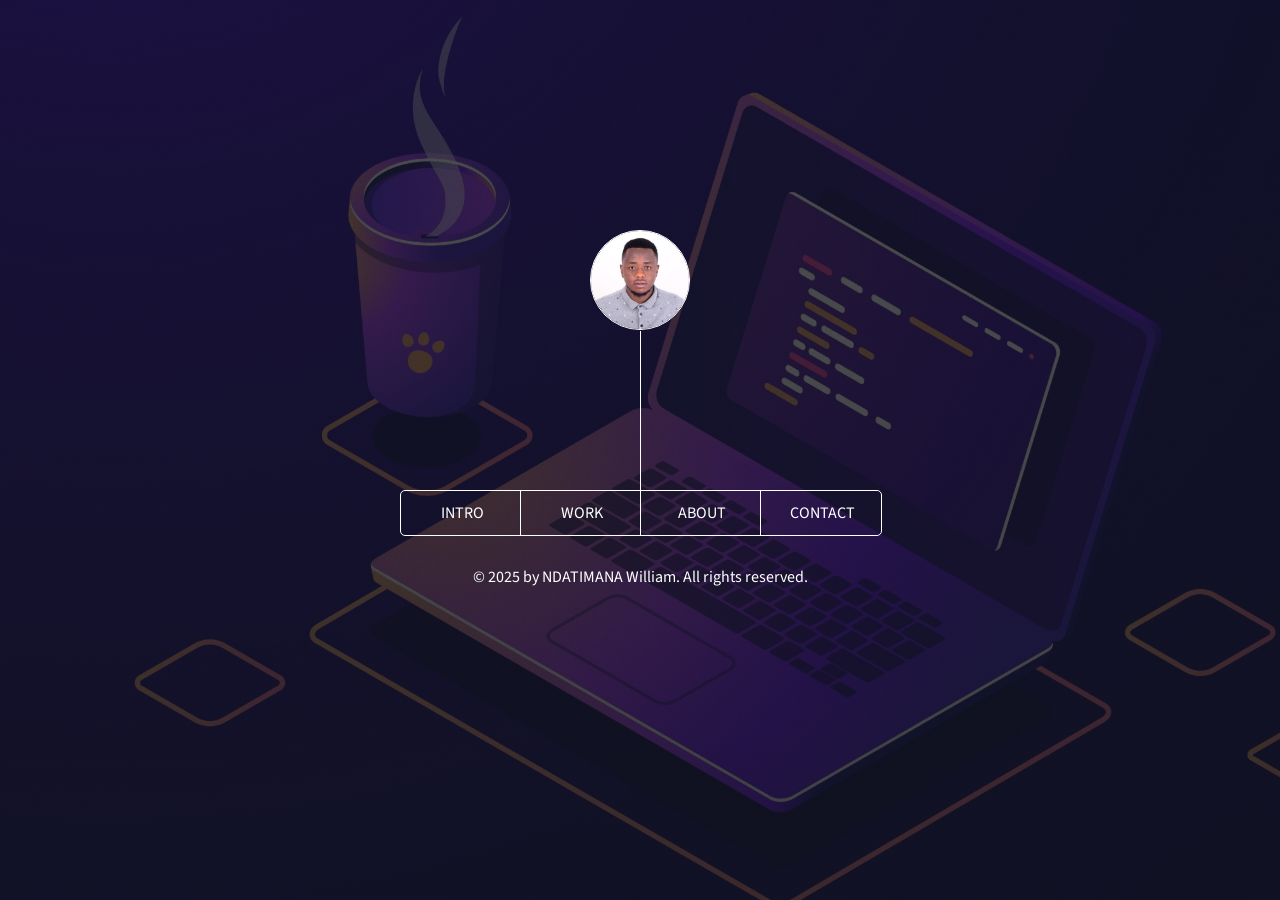
<file: index.html>
<!DOCTYPE html>
<html lang="en">
<head>
  <meta charset="UTF-8" />
  <meta name="viewport" content="width=device-width, initial-scale=1.0" />
  <title>William Ndatimana - Web Developer Portfolio</title>
  <link
    rel="stylesheet"
    href="https://cdnjs.cloudflare.com/ajax/libs/font-awesome/6.4.2/css/all.min.css"
  />
  <link rel="stylesheet" href="style.css" />
  <!-- Google Fonts -->
  <link rel="preconnect" href="https://fonts.googleapis.com" />
  <link rel="preconnect" href="https://fonts.gstatic.com" crossorigin />
  <link
    href="https://fonts.googleapis.com/css2?family=Source+Sans+3:ital,wght@0,200..900;1,200..900&display=swap"
    rel="stylesheet"
  />
  <link
    rel="icon"
    type="image/png"
    href="./image/184-1841477_software-mobile-applications-web-development-web-developer-icon-png.png"
  />
</head>
<body>
  <section class="content-wrapper">
    <div class="top">
      <img class="myPhoto" src="./image/William.jpg" alt="My profile picture" />
    </div>
    <div class="middle">
      <h1 class="heading">
        <span class="title-part1">Hi I'm William,</span>
        <span class="title-part2">I'm a web developer</span>
      </h1>
      <p class="Desc">
        NDATIMANA William is a front-end developer and WordPress CMS expert with over 2 years of experience. With a strong background in 
        creating visually appealing and user-friendly websites, I specialize in HTML, CSS, JavaScript, PHP, React, Next.js, React Native, and TYPO3 CMS.
      </p>
    </div>
    <div class="bottom">
      <nav class="navigation">
        <ul class="nav-list">
          <li><a class="intro-button">Intro</a></li>
          <li><a class="work-button">Work</a></li>
          <li><a class="about-button">About</a></li>
          <li><a class="contact-button">Contact</a></li>
        </ul>
      </nav>
    </div>

    <div id="main">
      <!-- Intro Section -->
      <div id="intro" class="wrapper">
        <i class="fa-solid fa-x close-btn"></i>
        <h1 class="intro-heading">Intro</h1>
        <span class="image">
          <img src="./image/web-devel-important.jpg" alt="Web Development" />
        </span>
        <div class="info-description">
          <p>
            Hello, I'm NDATIMANA William, a passionate and driven web developer
            based in Kigali, Rwanda. With a solid foundation in HTML, CSS, and
            JavaScript, I specialize in creating engaging and efficient web
            applications. My portfolio showcases the innovative solutions and
            projects I have developed to address real-world challenges.
          </p>
          <h2>About Me</h2>
          <p>
            From a young age, I've been fascinated by technology and its
            potential to transform the way we live and work. This passion led me
            to pursue a career in web development, where I can combine
            creativity with technical expertise to build impactful digital
            experiences.
          </p>
          <h2>My Skills</h2>
          <ul>
            <li>Front-End Development: HTML, CSS, JavaScript</li>
            <li>Back-End Development: PHP</li>
            <li>Frameworks and Libraries: React, Bootstrap</li>
            <li>Database Management: MySQL</li>
            <li>Version Control: Git, GitHub</li>
            <li>Tools and Platforms: VS Code, Linux</li>
          </ul>
          <h2>My Approach</h2>
          <p>
            I believe in the power of continuous learning and staying updated
            with the latest trends in web development. My approach involves:
          </p>
          <ul>
            <li>User-Centric Design: Prioritizing the user experience in every project.</li>
            <li>Responsive Design: Ensuring websites are accessible on all devices.</li>
            <li>Performance Optimization: Writing clean, efficient code for fast load times.</li>
            <li>Collaboration: Working closely with clients and team members to achieve project goals.</li>
          </ul>
          <h2>What I Offer</h2>
          <p>Whether you need a new website, a redesign, or a custom web application, I am here to help. My services include:</p>
          <ul>
            <li>Web Development: Building dynamic and responsive websites.</li>
            <li>Web Design: Crafting visually appealing and user-friendly interfaces.</li>
            <li>E-Commerce Solutions: Developing secure and scalable online stores.</li>
            <li>Content Management Systems: Implementing easy-to-manage CMS solutions.</li>
          </ul>
          <h2>Let's Connect</h2>
          <p>
            I'm always excited to connect with like-minded professionals and explore new opportunities. Feel free to <a class="contact-button">contact me</a> if you have any questions or if you'd like to discuss a project.
          </p>
          <p>
            Thank you for visiting my portfolio. I look forward to working with you and creating something amazing together!
          </p>
        </div>
      </div>

      <!-- Work Section -->
      <div id="work" class="wrapper">
        <i class="fa-solid fa-x close-btn"></i>
        <h1 class="intro-heading">Work</h1>
        <div class="image">
          <img src="./image/web-devel-important.jpg" alt="Web Development Work" />
          <div class="bread-crumb">
            <span class="ServicesHero">
              <span>Web development</span>
              <span>Web optimization</span>
              <span>Web maintenance</span>
            </span>
          </div>
        </div>
        <div class="work-intro">
          <p>Welcome to My Work Page!</p>
          <p>Here, you'll find a collection of projects that highlight my expertise and dedication in web development. Each project has been a journey of creativity, problem-solving, and innovation. Explore the details below to see how I bring ideas to life through code. I have worked on other projects, even if they do not exist below. Feel free to let me know if you need any further adjustments!</p>
        </div>

        <div class="cards">

          <!-- Sonarwa General Insurance -->
          <div class="card">
            <div class="image-wrapper">
              <a href="https://sonarwa.co.rw/" target="_blank" rel="noopener noreferrer">
                <img src="./image/Sonarwa.png" alt="Sonarwa General Insurance Project" />
              </a>
            </div>
            <div class="card-descr">
              <i class="fa-solid fa-shield-halved"></i>
              <h2 class="Project_title">
                <a href="https://sonarwa.co.rw/" target="_blank" rel="noopener noreferrer">Sonarwa General Insurance</a>
              </h2>
              <p class="Project-descr">
                sonarwa.co.rw is a website designed to showcase their insurance services, providing information about coverage options and client resources.
              </p>
            </div>
          </div>

          <!-- Green Hills Academy -->
          <div class="card">
            <div class="image-wrapper">
              <a href="https://www.greenhillsacademy.rw/" target="_blank" rel="noopener noreferrer">
                <img src="./image/Hills.png" alt="Green Hills Academy Website" />
              </a>
            </div>
            <div class="card-descr">
              <i class="fa-solid fa-graduation-cap"></i>
              <h2 class="Project_title">
                <a href="https://www.greenhillsacademy.rw/" target="_blank" rel="noopener noreferrer">Green Hills Academy</a>
              </h2>
              <p class="Project-descr">
                greenhillsacademy.rw is the official website for Green Hills Academy, an international school in Kigali, showcasing academic programs, admissions, and school news.
              </p>
            </div>
          </div>

          <!-- La Colombiere -->
          <div class="card">
            <div class="image-wrapper">
              <a href="https://lacolombiere.ac.rw/" target="_blank" rel="noopener noreferrer">
                <img src="./image/lacombiere.png" alt="La Colombiere School Website" />
              </a>
            </div>
            <div class="card-descr">
              <i class="fa-solid fa-school"></i>
              <h2 class="Project_title">
                <a href="https://lacolombiere.ac.rw/" target="_blank" rel="noopener noreferrer">La Colombiere</a>
              </h2>
              <p class="Project-descr">
                lacolombiere.ac.rw is the official website for La Colombiere school, presenting academic excellence, student life, and institutional information.
              </p>
            </div>
          </div>

          <!-- Nobilis Law Firm -->
          <div class="card">
            <div class="image-wrapper">
              <a href="https://nobilislawfirm.com/" target="_blank" rel="noopener noreferrer">
                <img src="./image/nobilis.png" alt="Nobilis Law Firm Website" />
              </a>
            </div>
            <div class="card-descr">
              <i class="fa-solid fa-scale-balanced"></i>
              <h2 class="Project_title">
                <a href="https://nobilislawfirm.com/" target="_blank" rel="noopener noreferrer">Nobilis Law Firm</a>
              </h2>
              <p class="Project-descr">
                nobilislawfirm.com is a professional website for Nobilis Law Firm, presenting their legal services, team of attorneys, and practice areas to prospective clients.
              </p>
            </div>
          </div>

          <!-- COPEDU -->
          <div class="card">
            <div class="image-wrapper">
              <a href="https://copedu.org/" target="_blank" rel="noopener noreferrer">
                <img src="./image/archite.png" alt="COPEDU Website" />
              </a>
            </div>
            <div class="card-descr">
              <i class="fa-solid fa-people-group"></i>
              <h2 class="Project_title">
                <a href="https://copedu.org/" target="_blank" rel="noopener noreferrer">COPEDU</a>
              </h2>
              <p class="Project-descr">
                copedu.org is the website for COPEDU, a cooperative organization providing financial and educational services, with information on membership, loans, and savings.
              </p>
            </div>
          </div>

          <!-- Rehoboth Dental Clinic -->
          <div class="card">
            <div class="image-wrapper">
              <a href="https://rehobothdentalclinic.com/" target="_blank" rel="noopener noreferrer">
                <img src="./image/rehoboth.png" alt="Rehoboth Dental Clinic Website" />
              </a>
            </div>
            <div class="card-descr">
              <i class="fa-solid fa-tooth"></i>
              <h2 class="Project_title">
                <a href="https://rehobothdentalclinic.com/" target="_blank" rel="noopener noreferrer">Rehoboth Dental Clinic</a>
              </h2>
              <p class="Project-descr">
                rehobothdentalclinic.com is the official site for Rehoboth Dental Clinic, showcasing dental services, appointment booking, and patient information.
              </p>
            </div>
          </div>

          <!-- Agrifop -->
          <div class="card">
            <div class="image-wrapper">
              <a href="https://agrifop.com/" target="_blank" rel="noopener noreferrer">
                <img src="./image/agrifop.png" alt="Agrifop Website" />
              </a>
            </div>
            <div class="card-descr">
              <i class="fa-solid fa-seedling"></i>
              <h2 class="Project_title">
                <a href="https://agrifop.com/" target="_blank" rel="noopener noreferrer">Agrifop</a>
              </h2>
              <p class="Project-descr">
                agrifop.com is an agricultural platform website presenting farming products, services, and resources designed to support modern agribusiness operations.
              </p>
            </div>
          </div>

          <!-- Youth Connekt Africa -->
          <div class="card">
            <div class="image-wrapper">
              <a href="https://youthconnektafrica.org/" target="_blank" rel="noopener noreferrer">
                <img src="./image/Youth.png" alt="Youth Connekt Africa Website" />
              </a>
            </div>
            <div class="card-descr">
              <i class="fa-solid fa-globe-africa"></i>
              <h2 class="Project_title">
                <a href="https://youthconnektafrica.org/" target="_blank" rel="noopener noreferrer">Youth Connekt Africa</a>
              </h2>
              <p class="Project-descr">
                youthconnektafrica.org is the continental platform for Youth Connekt Africa, connecting young Africans with opportunities, leadership programs, and entrepreneurship resources.
              </p>
            </div>
          </div>

        </div>
      </div>

      <!-- About Section -->
      <div id="about" class="wrapper">
        <i class="fa-solid fa-x close-btn"></i>
        <h1 class="intro-heading">About</h1>
        <div class="profile">
          <div class="profile-picture">
            <img class="profile-icon" src="./image/programmer-line-gradient-icon-vector-removebg-preview.png" alt="Web developer icon" />
          </div>
        </div>
        <div class="skills">
          <div class="brief">
            <p>As a frontend developer fluent in HTML, CSS, and JavaScript, with extensive experience in WordPress development, I am deeply committed to the philosophy of life-long learning. I am passionate about crafting engaging user experiences and bringing designs to life with code.</p>
            <p>My journey in web development has been driven by a relentless curiosity and a love for creativity twisted with technology. JavaScript and React are my tools of choice, allowing me to build dynamic and interactive web applications that captivate users.</p>
            <p>When I'm not immersed in code, you'll likely find me on the football field, honing my skills and enjoying the camaraderie of the game. I also enjoy unwinding with a good movie, finding inspiration in storytelling and visual narratives.</p>
            <p>Let's connect and embark on new coding adventures together!</p>
          </div>
          <div class="tools">
            <!-- Skill columns remain the same -->
          </div>
        </div>
      </div>

      <!-- Contact Section -->
      <div id="contact" class="wrapper">
        <i class="fa-solid fa-x close-btn"></i>
        <h1 class="intro-heading">Contact</h1>
        <!-- Formspree Form -->
        <form id="contact-form" class="contact-form" action="https://formspree.io/f/YOUR_FORM_ID" method="POST">
          <div class="form-field-wrapper">
            <div class="half-fields">
              <div class="field-half1">
                <label for="userName">Name</label>
                <input type="text" name="name" id="userName" required />
              </div>
              <div class="field-half">
                <label for="userEmail">Email</label>
                <input type="email" name="email" id="userEmail" required />
              </div>
            </div>
            <div class="textarea-wrapper">
              <label for="userMessage">Message</label>
              <textarea name="message" id="userMessage" required></textarea>
            </div>
            <div class="button-wrapper">
              <button type="submit">Send Message</button>
              <button type="reset">Reset</button>
            </div>
            <div class="socials">
              <ul>
                <li><a href="https://www.linkedin.com/in/william-ndatimana-509931253/" target="_blank"><i class="fa-brands fa-linkedin-in"></i></a></li>
                <li><a href="https://github.com/NDATIMANAWILLIAM" target="_blank"><i class="fa-brands fa-github"></i></a></li>
                <li><a href="https://www.instagram.com/williamwale2244" target="_blank"><i class="fa-brands fa-instagram"></i></a></li>
              </ul>
            </div>
          </div>
        </form>
      </div>
    </div>

    <div class="footer">
      <p>&copy; 2025 by NDATIMANA William. All rights reserved.</p>
    </div>
  </section>

  <div id="bg"></div>
  <script src="main.js"></script>
</body>
</html>
</file>
<file: style.css>
* {
  padding: 0;
  margin: 0;
  box-sizing: border-box;

  font-family: "Source Sans 3", sans-serif;
  font-optical-sizing: auto;
}

body {
  position: relative;
}

.content-wrapper {
  position: relative;
  padding-top: 50px;
  z-index: 999;
  display: flex;
  align-items: center;
  justify-content: center;
  flex-direction: column;
  color: #fff;
}

#bg {
  transform: scale(1);
  -webkit-backface-visibility: hidden;
  position: fixed;
  top: 0;
  left: 0;
  width: 100%;
  height: 100vh;
  z-index: 1;
}
#bg::before {
  transition: background-color 2.5s ease-in-out;
  -moz-transition-delay: 0.75s;
  -webkit-transition-delay: 0.75s;
  -ms-transition-delay: 0.75s;
  /* transition-delay: 0.75s; */
  background-image: linear-gradient(
      to top,
      rgba(19, 21, 25, 0.8),
      rgba(19, 21, 25, 0.75)
    ),
    url(./image/overlay.png);
  background-size: auto, 256px 256px;
  background-position: center, center;
  background-repeat: no-repeat, repeat;
  z-index: 2;
}
#bg::after {
  transition: transform 0.325s ease-in-out, filter 0.325s ease-in-out;
  background-image: url(./image/da3-scaled.jpeg);
  background-position: center left;
  background-size: cover;
  background-repeat: no-repeat;
  z-index: 1;
  transform: scale(1.1);
}
.blur-effect::after {
  filter: blur(5px);
  transform: scale(1) !important;
}

#bg:before,
#bg:after {
  content: "";
  display: block;
  position: absolute;
  top: 0;
  left: 0;
  width: 100%;
  height: 100%;
}

.top {
  display: flex;
  flex-direction: column;
  align-items: center;
  padding-bottom: 80px;
  position: relative;
  margin-top: 180px;
  transition: margin 0.7s ease-in-out;
}
.top::after {
  position: absolute;
  content: "";
  width: 1px;
  height: 44%;
  left: 50%;
  bottom: 0;
  background: #fff;
}

/* Section animation */
.top.move-up {
  margin-top: 0;
}

/* .top i{
  font-size: 3.5rem;
  padding: 30px;
  border: #fff solid 1px;
  border-radius: 50%;
} */

.top .myPhoto {
  width: 100px;

  border: #fff solid 1px;
  border-radius: 50%;
}

.middle {
  display: flex;
  align-items: center;
  flex-direction: column;
  padding: auto;
  position: relative;
  gap: 20px;
  /* border-top: #fff solid 1px; */
  /* border-bottom: #fff solid 1px; */

  max-height: 0;
  overflow: hidden;
  transition: max-height 0.7s ease-in-out, padding 0.7s ease-in-out;
}
.middle::before {
  position: absolute;
  content: "";
  width: 60%;
  height: 1px;
  top: 0;
  background: #fff;
}
.middle::after {
  position: absolute;
  content: "";
  width: 60%;
  height: 1px;
  bottom: 0;
  background: #fff;
}

.middle .heading {
  font-size: 45px;
  opacity: 0;
  display: flex;
  animation: unspread 1s cubic-bezier(0.1, 0.9, 0.2, 1) forwards,
    showText 0.6s ease-in-out forwards;
  animation-delay: 0.7s, 0.7s;
}

.heading .title-part1,
.title-part2 {
  text-wrap: nowrap;
}

@keyframes showText {
  form {
    opacity: 0;
  }
  to {
    opacity: 1;
  }
}

@keyframes unspread {
  0% {
    gap: 250px;
  }
  100% {
    gap: 10px;
  }
}

/* @keyframes unspread {
  0%{
     gap: 250px;
  }
  20%{
    gap: 200px;
  }
  40%{
    gap: 150px;
  }
  60%{
    gap: 120px;
  }
  80%{
    gap: 80px;
  }
  100%{
    gap: 20px;
  }
} */

.middle .Desc {
  width: 60%;
  text-align: center;
  line-height: 32px;
  font-weight: 300;
  font-size: 20px;
}

/* Section animation */
.middle.show {
  max-height: 320px;
  padding: 60px;
}

.bottom {
  padding-top: 80px;
  position: relative;
}
.bottom::after {
  position: absolute;
  content: "";
  top: 0;
  left: 50%;
  width: 1px;
  height: 65%;
  background: #fff;
}

.navigation .nav-list {
  padding-left: 0;
  margin-left: 2px;
  display: flex;
  list-style-type: none;
  border: #fff solid 1px;
  border-radius: 5px;
}

/* Landing page in small devices */
@media (min-width: 768px) AND (max-width: 830px) {
  .heading {
    font-size: 40px !important;
  }
  .middle .Desc {
    width: 100%;
  }
}
@media (max-width: 580px) {
  .content-wrapper {
    padding-top: 20px;
  }
  .top {
    padding-bottom: 45px;
  }
  .top::after {
    height: 31% !important;
  }

  .bottom {
    width: 55%;
    padding-top: 45px !important;
  }

  .bottom::after {
    height: 20%;
  }

  .heading {
    font-size: 20px !important;
  }

  .middle.show {
    padding: 22px;
  }
  .middle .Desc {
    width: 100%;
  }
  .navigation .nav-list {
    flex-direction: column;
    width: 100%;
  }
  .navigation .nav-list li {
    border-bottom: 1px solid #fff;
  }
  #main {
    top: 0 !important;
  }
  #main .wrapper {
    width: 100% !important;
  }

  .skills {
    flex-wrap: wrap;
  }
  .skills .brief {
    width: 100% !important;
    padding-bottom: 25px;
  }

  .half-fields {
    flex-direction: column;
  }
  .half-fields .field-half1,
  .half-fields .field-half {
    width: 100%;
  }
  .bread-crumb {
    width: 100%;
  }
}

/* .navigation .nav-list li{
  padding: 20px;
  border-right: #fff 1px solid;
} */
.navigation .nav-list li a {
  display: block;
  min-width: 120px;
  height: 44px;
  line-height: 44px;
  padding: 0 20px 0 23.2px;
  text-transform: uppercase;
  letter-spacing: 3.2;
  font-size: 16px;
  border-bottom: 0;
  text-align: center;
  cursor: pointer;
}

.navigation .nav-list li:not(:last-child) a {
  border-right: #fff 1px solid;
}

.navigation .nav-list li a:hover,
#reset:hover {
  background: rgba(255, 255, 255, 0.15);
}

/* Main content Styles */
#main {
  height: 500px;
  display: flex;
  flex-direction: column;
  position: absolute;
  top: 7%;
  bottom: 7%;
  opacity: 0;
  transition: opacity 1s ease-in-out;
}

#main .wrapper {
  display: none;
  transition: opacity 0.325s ease-in-out, transform 0.325s ease-in-out;
  padding: 4.5rem 2.5rem 2.5rem 2.5rem;
  position: relative;
  width: 750px;
  max-width: 100%;
  background-color: rgba(27, 31, 34, 0.85);
  border-radius: 4px;
  margin-bottom: 50px;
}
.fa-x {
  font-size: 1.5rem;
  font-weight: 100;
  position: absolute;
  top: 2%;
  right: 2%;
  width: 3rem;
  height: 3rem;
  display: flex;
  align-items: center;
  justify-content: center;
  cursor: pointer;
}
.fa-x:hover {
  border-radius: 50%;
  background-color: rgba(51, 53, 55, 0.85);
  line-height: 2rem;
}
#main .intro-heading {
  font-size: 24px;
  text-transform: uppercase;
  line-height: 1.4;
  letter-spacing: 0.5rem;
  padding-bottom: 8px;
  display: inline;
  border-bottom: 2px #fff solid;
}

.image {
  border-radius: 4px;
  border: 0;
  position: relative;
}
.bread-crumb {
  position: absolute;
  bottom: 0;
  left: 0;
  background: #fff;
  padding: 20px;
}
.bread-crumb .ServicesHero {
  display: flex;
  gap: 20px;
}
.bread-crumb span {
  color: rgba(19, 21, 25, 0.8);
  position: relative;
}
.bread-crumb span::after {
  content: "";
  background: rgb(0, 0, 0);
  width: 3px;
  height: 3px;
  border-radius: 100%;
  position: absolute;
  top: 50%;
  right: -11.5px;
  transform: translateY(-50%);
}
.bread-crumb span:last-child::after {
  background: #ffffff00;
}
#main .image img {
  width: 100% !important;
  height: 250px;
}
.image img {
  border-radius: 4px;
  display: block;
  margin: 50px 0;
}

/* Intro styles */

.info-describution h2 {
  padding-bottom: 10px;
  padding-top: 15px;
}
.info-describution ul {
  padding-left: 50px;
}

.bottomed {
  padding-bottom: 8px;
}

/* Addition Styling About card */
#about .profile {
  padding-top: 50px;
}
#about .profile-icon {
  width: 200px;
  height: 200px;
}

.skills {
  display: flex;
  justify-content: space-between;
  padding-top: 20px;
  gap: 20px;
}
.skills .brief {
  width: 55%;
  /* border-width: 2px;
  border-style: solid;
  border-color: transparent;
  border-image: linear-gradient(to bottom, #b15252, #6868cb);
  border-image-slice: 0 1 0 0; */
  padding-right: 20px;
}

.tools {
  display: flex;
  width: 45%;
  gap: 10px;
}

.tools .column1,
.column2 {
  display: flex;
  flex-direction: column;
  gap: 10px;
}

.skill-item {
  position: relative;
  display: flex;
  flex-direction: column;
  align-items: center;
  justify-content: space-evenly;
  height: 120px;
  width: 145px;
  border: double 3px transparent;
  border-image-slice: 1;
  border-width: 3px;
  background-image: linear-gradient(#1a1a1a, #1a1a1a),
    radial-gradient(circle at top left, #51a2e9, #ff4d5a);
  border-radius: 10px;
  background-origin: border-box;
  background-clip: content-box, border-box;
  transition: transform 0.2s, opacity 1.2s;
  overflow: hidden;

  /* position: relative;
  padding: 20px;
  box-sizing: border-box;
  color: #FFF;
  background: #000;
  background-clip: padding-box;
  
  border: solid 5px transparent;
  
  border-radius: 1em; */
}
/* .skill-item::before{
  content: "";
  position: absolute;
  top: 0;
  right: 0;
  bottom: 0;
  left: 0;
  z-index: -1;
  margin: -5px;
  
  border-radius: inherit;
  
  background: linear-gradient(to bottom, #b15252, #6868cb);
  /* border-width: 2px;
  border-style: solid;
  background: linear-gradient(to bottom, #b15252, #6868cb);
  border-image-slice: 1;
  border-radius: inherit; 
} */
.skill-item img {
  width: 100px;
  height: 70px;
  object-fit: contain;
}
.skill-item-name {
  text-align: center;
}

/* FOOTER */
.footer {
  padding: 30px;
}

.contact-form {
  padding-top: 50px;
}

.contact-form input,
.contact-form textarea {
  font-size: 18px;
  font-weight: 300;
}
#contact .form-field-wrapper {
  margin: -1.5rem 0 2rem -1.5rem;
}
#contact .half-fields {
  display: flex;
}
.half-fields > div,
.textarea-wrapper,
.button-wrapper,
.socials {
  display: flex;
  flex-direction: column;
  padding: 1.5rem 0 0 1.5rem;
  width: 50%;
}

.field-half1 input,
.field-half input,
.textarea-wrapper textarea {
  transition: border-color 0.2s ease-in-out, box-shadow 0.2s ease-in-out,
    background-color 0.2s ease-in-out;
  background-color: transparent;
  border-radius: 4px;
  border: solid 1px #ffffff;
  color: inherit;
  display: block;
  outline: 0;
  padding: 0 1rem;
  text-decoration: none;
  width: 100%;
  height: 44px;
}

.field-half1 label,
.field-half label,
.textarea-wrapper label {
  font-size: 18px;
  font-weight: 300;
  text-transform: uppercase;
  padding-bottom: 15px;
}

#contact .textarea-wrapper {
  width: 100%;
}
.textarea-wrapper textarea {
  width: 100%;
  padding: 0.75rem 1rem;
  height: 200px;
}
.button-wrapper {
  display: flex;
  flex-direction: row;
  gap: 20px;
}
.button-wrapper input:first-child {
  background-color: #ffffff;
  color: #1b1f22 !important;
  font-weight: 600;
  height: 44px;
  padding: 0 20px;
  border-radius: 4px;
  border: solid 1px #ffffff;
}
.button-wrapper input {
  height: 44px;
  padding: 0 20px;
  color: #fff;
  cursor: pointer;
  text-transform: uppercase;
  background: transparent;
  border: #fff 1px solid;
  border-radius: 4px;
}

.socials ul {
  padding-left: 0;
  list-style-type: none;
  display: flex;
  gap: 20px;
}
.socials i {
  color: #fff;
  border-radius: 100%;
  box-shadow: inset 0 0 0 1px #ffffff;
  display: inline-block;
  height: 2.25rem;
  line-height: 2.25rem;
  text-align: center;
  width: 2.25rem;
}

.socials li:hover {
  border-radius: 50%;
  background: rgba(255, 255, 255, 0.15);
}

/* ransition: border-color 0.2s ease-in-out, box-shadow 0.2s ease-in-out, background-color 0.2s ease-in-out;
    background-color: transparent;
    border-radius: 4px;
    border: solid 1px #ffffff;
    color: inherit;
    display: block;
    outline: 0;
    padding: 0 1rem;
    text-decoration: none;
    width: 100%; */

/* Work section styles     */

.work-into {
  padding-bottom: 30px;
}
.card-wrapper {
  border-radius: 8px;
  padding: 20px;
  background: #51a2e9;
}
.row {
  display: flex;
  gap: 20px;
}
.card-wrapper {
  width: 50%;
}

.card img {
  width: 250px;
  height: 250px;
  object-fit: cover;
  object-position: top;
}

.card {
  background-color: #1d2e4b;
  color: white;
  padding: 2em;
  height: auto;
  border-radius: 8px;
  display: flex;
  flex-direction: column;
  align-items: center;
}
.card .image-wrapper {
  padding: 0;
  overflow: hidden;
}
.card .image-wrapper img {
  transition: transform ease-in-out 0.5s;
}

.card .image-wrapper:hover img {
  transform: scale(1.2);
  -ms-transform: scale(1.2);
  -webkit-transform: scale(1.2);
}

.card-descr {
  width: 100%;
  padding: 20px;
  /* justify-content: center; */
  display: flex;
  flex-direction: column;
  align-items: center;
  gap: 07px;
}
.Project_title a {
  text-decoration: none;
  color: #fff;
  font-size: 18px;
  font-weight: 600;
}
.Project-descr {
  text-align: center;
}

.cards {
  max-width: 1200px;
  margin: 0 auto;
  display: grid;
  gap: 1rem;
}

@media (min-width: 600px) {
  .cards {
    grid-template-columns: repeat(2, 1fr);
  }
}
</file>
